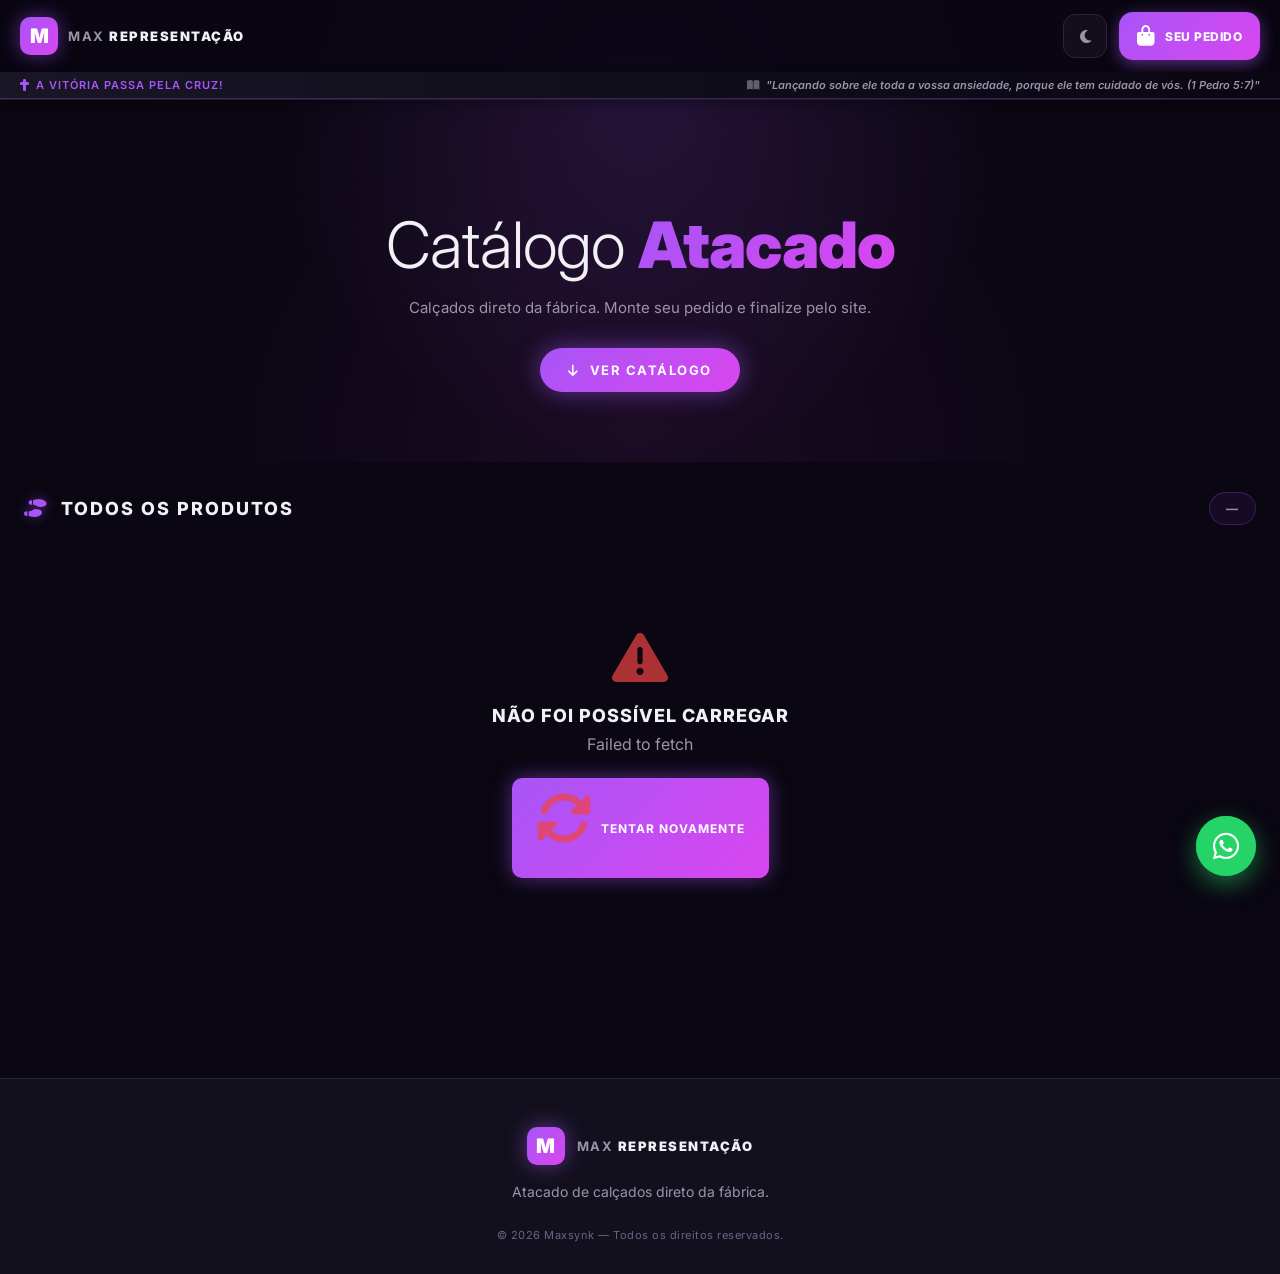
<file: site/index.html>
<!DOCTYPE html>
<html lang="pt-BR">
<head>
<meta charset="UTF-8">
<meta name="viewport" content="width=device-width, initial-scale=1.0">
<title>MAX Representação — Catálogo</title>
<link rel="icon" href="data:image/svg+xml,<svg xmlns='http://www.w3.org/2000/svg' viewBox='0 0 100 100'><rect width='100' height='100' rx='20' fill='%23a855f7'/><text x='50' y='68' font-size='60' font-weight='900' text-anchor='middle' fill='white' font-family='Arial'>M</text></svg>">
<meta name="theme-color" content="#a855f7">
<meta name="description" content="Catálogo de calçados atacado — MAX Representação">
<meta name="apple-mobile-web-app-capable" content="yes">
<meta name="mobile-web-app-capable" content="yes">
<meta name="apple-mobile-web-app-status-bar-style" content="black-translucent">
<meta name="apple-mobile-web-app-title" content="MAX Representação">
<link rel="manifest" href="manifest.json">
<link rel="apple-touch-icon" href="../icon-192.png">

<link rel="preconnect" href="https://fonts.googleapis.com">
<link rel="preconnect" href="https://fonts.gstatic.com" crossorigin>
<link href="https://fonts.googleapis.com/css2?family=Inter:wght@400;500;600;700;800;900&display=swap" rel="stylesheet">
<link rel="stylesheet" href="https://cdnjs.cloudflare.com/ajax/libs/font-awesome/6.4.0/css/all.min.css">
<link rel="stylesheet" href="style.css">
<!-- === INICIO: destaque botao "Adicionar ao pedido existente" (v5.7) === -->
<style>
  #fpEscolha .fp-escolha-acoes { display:flex; flex-direction:column; gap:10px; margin-top:4px; }
  #btnAdicionarExistente.fp-btn-principal {
    position:relative; width:100%; display:flex; flex-direction:column; align-items:center; justify-content:center; gap:4px;
    padding:20px 16px 16px; font-size:16px; font-weight:800; letter-spacing:.3px; text-transform:uppercase;
    color:#fff; background:linear-gradient(135deg,var(--roxo),var(--roxo-alt)); border:2px solid var(--roxo);
    border-radius:12px; cursor:pointer; box-shadow:0 0 0 0 rgba(168,85,247,.7), 0 8px 24px rgba(168,85,247,.35);
    animation:fpPulsoDestaque 1.8s ease-out infinite; transition:transform .15s ease;
  }
  #btnAdicionarExistente.fp-btn-principal:hover { transform:translateY(-2px) scale(1.01); }
  #btnAdicionarExistente.fp-btn-principal:disabled { animation:none; opacity:.8; cursor:wait; }
  #btnAdicionarExistente .fp-btn-sub { font-size:11px; font-weight:500; text-transform:none; letter-spacing:0; opacity:.9; }
  #btnAdicionarExistente .fp-selo-recomendado {
    position:absolute; top:-11px; left:50%; transform:translateX(-50%);
    background:#22c55e; color:#fff; font-size:10px; font-weight:800; letter-spacing:.8px;
    padding:3px 10px; border-radius:999px; white-space:nowrap; box-shadow:0 2px 8px rgba(34,197,94,.5);
  }
  #btnCriarNovoPedido.fp-btn-secundario {
    width:100%; margin-top:6px !important; padding:8px; font-size:11px; opacity:.6;
    background:transparent !important; border:1px dashed currentColor !important; box-shadow:none !important;
  }
  #btnCriarNovoPedido.fp-btn-secundario:hover { opacity:1; }
  @keyframes fpPulsoDestaque {
    0%   { box-shadow:0 0 0 0 rgba(168,85,247,.7), 0 8px 24px rgba(168,85,247,.35); }
    70%  { box-shadow:0 0 0 14px rgba(168,85,247,0), 0 8px 24px rgba(168,85,247,.35); }
    100% { box-shadow:0 0 0 0 rgba(168,85,247,0), 0 8px 24px rgba(168,85,247,.35); }
  }
  @media (prefers-reduced-motion: reduce) { #btnAdicionarExistente.fp-btn-principal { animation:none; } }
</style>
<!-- === FIM: destaque botao "Adicionar ao pedido existente" (v5.7) === -->
</head>
<body>

<!-- HEADER -->
<header class="header">
  <div class="header-inner">
    <a href="#" class="logo">
      <span class="logo-mark">M</span>
      <span class="logo-text">MAX <b>REPRESENTAÇÃO</b></span>
    </a>

    <div class="header-spacer"></div>

    <!-- Botão Instalar App (aparece só se suportar) -->
    <button class="header-btn install-btn" id="btnInstalar" style="display:none" title="Instalar App">
      <i class="fas fa-download"></i>
      <span class="install-label">Instalar</span>
    </button>

    <!-- Botão Tema -->
    <button class="header-btn tema-btn" id="temaToggle" title="Mudar tema" aria-label="Alternar tema">
      <i class="fas fa-moon" id="temaIcone"></i>
    </button>

    <!-- Carrinho no Topo -->
    <button class="header-carrinho" id="headerCarrinho" aria-label="Abrir carrinho">
      <i class="fas fa-shopping-bag"></i>
      <span class="header-carrinho-texto">Seu Pedido</span>
      <span class="header-carrinho-badge" id="headerCarrinhoBadge" style="display:none">0</span>
    </button>
  </div>
  <!-- FAIXA DE FÉ -->
<div class="faixa-fe">
  <div class="faixa-fe-inner">
    <div class="fe-fixa">
      <i class="fas fa-cross"></i> A vitória passa pela Cruz!
    </div>
    <div class="fe-diaria" id="mensagemBiblica">
      <!-- A mensagem do dia vai aparecer aqui via JS -->
      Carregando mensagem do dia...
    </div>
  </div>
</div>
</header>

<!-- BARRA DE CATEGORIAS -->
<nav class="cat-bar" id="catBar">
  <div class="cat-bar-inner" id="catBarInner">
    <button class="cat-chip active" data-cat-slug="">Todos</button>
  </div>
</nav>

<!-- HERO -->
<section class="hero">
  <div class="hero-content">
    <h1 class="hero-titulo">Catálogo <b>Atacado</b></h1>
    <p class="hero-sub">
      Calçados direto da fábrica. Monte seu pedido e finalize pelo site.
    </p>
    <a href="#produtos" class="hero-cta">
      <i class="fas fa-arrow-down"></i> Ver catálogo
    </a>
  </div>
</section>

<!-- CATÁLOGO -->
<main class="catalogo" id="produtos">
  <div class="catalogo-header">
    <h2 class="catalogo-titulo">
      <i class="fas fa-shoe-prints"></i>
      <span id="catalogoTituloFiltro">Todos os Produtos</span>
    </h2>
    <div class="catalogo-contador" id="catalogoContador">Carregando...</div>
  </div>

  <div class="grid-produtos" id="gridProdutos">
    <div class="loader-wrap">
      <div class="loader"></div>
      <p class="loader-txt">Carregando produtos...</p>
    </div>
  </div>

  <div class="vazio" id="vazioWrap" style="display:none">
    <i class="fas fa-box-open"></i>
    <h3>Nenhum produto disponível</h3>
    <p>Volte em breve — estamos repondo o estoque.</p>
  </div>

  <div class="vazio" id="vazioCategoriaWrap" style="display:none">
    <i class="fas fa-tag"></i>
    <h3>Nenhum produto nesta categoria</h3>
    <p>Tente escolher outra categoria ou ver todos os produtos.</p>
  </div>

  <div class="erro-box" id="erroWrap" style="display:none">
    <i class="fas fa-exclamation-triangle"></i>
    <h3>Não foi possível carregar</h3>
    <p id="erroTexto">Verifique sua conexão e tente novamente.</p>
    <button class="btn-rec" id="btnRecarregar">
      <i class="fas fa-sync-alt"></i> Tentar novamente
    </button>
  </div>
</main>

<!-- FOOTER -->
<footer class="footer">
  <div class="footer-inner">
    <div class="footer-logo">
      <span class="logo-mark">M</span>
      <span class="logo-text">MAX <b>REPRESENTAÇÃO</b></span>
    </div>
    <p class="footer-frase">Atacado de calçados direto da fábrica.</p>
    <p class="footer-copy">
      © <span id="anoAtual"></span> Maxsynk — Todos os direitos reservados.
    </p>
  </div>
</footer>

<!-- WHATSAPP FLUTUANTE -->
<button class="whats-float" id="whatsFloat" title="Falar no WhatsApp" aria-label="WhatsApp" onclick="abrirWhatsApp('Olá! Vi o catálogo no site e gostaria de mais informações.')">
  <i class="fab fa-whatsapp"></i>
  <span class="whats-float-pulse"></span>
</button>

<!-- TOAST BOAS-VINDAS -->
<div class="boas-vindas" id="boasVindas">
  <div class="boas-vindas-icon">
    <i class="fas fa-moon"></i>
  </div>
  <div class="boas-vindas-txt">
    <strong>🌙 Modo escuro ativo</strong><br>
    Prefere claro? Clique no sol lá em cima.
  </div>
  <button class="boas-vindas-fechar" id="boasVindasFechar" aria-label="Fechar">
    <i class="fas fa-times"></i>
  </button>
</div>

<!-- MODAL PRODUTO -->
<div class="modal" id="modalProduto">
  <div class="modal-box">
    <button class="modal-fechar" id="modalFechar" aria-label="Fechar">
      <i class="fas fa-times"></i>
    </button>
    <div class="modal-conteudo" id="modalConteudo"></div>
  </div>
</div>

<!-- MODAL CARRINHO -->
<div class="modal" id="modalCarrinho">
  <div class="modal-box modal-carrinho">
    <button class="modal-fechar" id="modalCarrinhoFechar" aria-label="Fechar">
      <i class="fas fa-times"></i>
    </button>
    <div class="carrinho-conteudo">
      <h2 class="carrinho-titulo">
        <i class="fas fa-shopping-bag"></i> Seu Pedido
      </h2>
      <div id="carrinhoLista"></div>
      <div class="carrinho-rodape" id="carrinhoRodape">
        <div class="carrinho-totais">
          <div class="carrinho-linha">
            <span>Total de pares</span>
            <strong id="carrinhoTotalPares">0</strong>
          </div>
          <div class="carrinho-linha">
            <span>Valor estimado</span>
            <strong id="carrinhoTotalValor" class="roxo">R$ 0,00</strong>
          </div>
        </div>
        <div class="carrinho-aviso" id="carrinhoAviso"></div>
        <button class="carrinho-btn-enviar" id="carrinhoEnviar" disabled>
          <i class="fas fa-check-circle"></i> Finalizar Pedido
        </button>
        <button class="carrinho-btn-limpar" id="carrinhoLimpar">
          <i class="fas fa-trash"></i> Limpar
        </button>
      </div>
    </div>
  </div>
</div>

<!-- TOAST DE "ADICIONADO AO CARRINHO" -->
<div class="toast-add" id="toastAdd">
  <i class="fas fa-check-circle"></i>
  <span id="toastAddTexto">Adicionado ao carrinho!</span>
</div>

<!-- MODAL FINALIZAR PEDIDO -->
<div class="modal" id="modalFecharPedido">
  <div class="modal-box" style="max-width:520px">
    <button class="modal-fechar" id="btnFecharModalForm" aria-label="Fechar">
      <i class="fas fa-times"></i>
    </button>
      <div class="form-fechamento" id="formFechamento">
      <div class="form-titulo">
        <i class="fas fa-clipboard-check"></i> Finalizar Pedido
      </div>

      <!-- Etapa 1: identificar cliente -->
      <div id="fpIdentificacao">
        <div class="form-aviso">
          <strong><i class="fas fa-info-circle"></i> Identifique-se</strong><br>
          Digite seu <strong>WhatsApp</strong>. Se já tem cadastro, pedimos sua <strong>senha</strong>. Se é a primeira vez, você cria uma senha e completa seus dados.
        </div>

        <div class="campo">
          <label>WhatsApp *</label>
          <input type="tel" id="fpTelefone" placeholder="(00) 00000-0000" autocomplete="tel">
        </div>

        <div class="campo" id="fpSenhaWrap" style="display:none">
          <label>Senha *</label>
          <input type="password" id="fpSenha" placeholder="Sua senha" autocomplete="current-password">
        </div>

        <div class="busca-erro" id="fpErroIdent" style="display:none"></div>

        <button class="btn-fechar-sucesso" id="btnContinuarIdent" style="background:linear-gradient(135deg,var(--roxo),var(--roxo-alt));color:#fff;border-color:var(--roxo);padding:16px;font-size:13px;">
          <i class="fas fa-arrow-right"></i> Continuar
        </button>
      </div>

<!-- === INICIO: bloco fpEscolha (v5.7 - destaque em "Adicionar ao existente") === -->
<div id="fpEscolha" style="display:none">
  <div class="form-aviso">
    <strong><i class="fas fa-info-circle"></i> Você já tem um pedido em aberto</strong><br>
    Pedido <strong id="fpEscolhaChave"></strong> <span id="fpEscolhaResumo"></span><br><br>
    Recomendamos <strong>adicionar estes itens ao pedido existente</strong> para não gerar um pedido duplicado.
  </div>

  <div class="busca-erro" id="fpErroEscolha" style="display:none"></div>

  <div class="fp-escolha-acoes">
    <button class="btn-fechar-sucesso fp-btn-principal" id="btnAdicionarExistente">
      <span class="fp-selo-recomendado"><i class="fas fa-star"></i> RECOMENDADO</span>
      <span><i class="fas fa-plus-circle"></i> Adicionar ao pedido existente</span>
      <span class="fp-btn-sub">Junta tudo em um só pedido, sem duplicar</span>
    </button>
    <button class="carrinho-btn-limpar fp-btn-secundario" id="btnCriarNovoPedido">
      <i class="fas fa-file-circle-plus"></i> Criar novo pedido
    </button>
    <button class="carrinho-btn-limpar" id="btnVoltarEscolha" style="margin-top:4px">
      <i class="fas fa-arrow-left"></i> Voltar
    </button>
  </div>
</div>
<!-- === FIM: bloco fpEscolha (v5.7) === -->

        
      <div id="fpDados" style="display:none">
        <div class="campo">
          <label>Nome completo *</label>
          <input type="text" id="fpNome" placeholder="Ex: João da Silva" autocomplete="name">
        </div>
        <div class="campo">
          <label>CPF / CNPJ *</label>
          <input type="text" id="fpCpf" placeholder="000.000.000-00">
        </div>
        <div class="campo">
          <label>CEP *</label>
          <input type="text" id="fpCep" placeholder="00000-000">
        </div>
        <div class="campo">
          <label>Endereço *</label>
          <input type="text" id="fpEndereco" placeholder="Rua, Avenida...">
        </div>
        <div style="display: grid; grid-template-columns: 1fr 2fr; gap: 10px;">
          <div class="campo">
            <label>Número *</label>
            <input type="text" id="fpNumero" placeholder="Nº">
          </div>
          <div class="campo">
            <label>Bairro *</label>
            <input type="text" id="fpBairro" placeholder="Bairro">
          </div>
        </div>
        <div style="display: grid; grid-template-columns: 3fr 1fr; gap: 10px;">
          <div class="campo">
            <label>Cidade *</label>
            <input type="text" id="fpCidade" placeholder="Ex: Formiga">
          </div>
          <div class="campo">
            <label>UF *</label>
            <input type="text" id="fpUf" placeholder="MG" maxlength="2" style="text-transform:uppercase">
          </div>
        </div>

        <div class="campo" id="fpSenhaNovaWrap" style="display:none">
          <label>Criar senha *</label>
          <input type="password" id="fpSenhaNova" placeholder="Mínimo 6 caracteres" autocomplete="new-password">
          <small style="font-size:11px;color:var(--text-dim);margin-top:4px;display:block">
            <i class="fas fa-shield-alt"></i> Você vai usar essa senha + WhatsApp pra acessar seus pedidos depois.
          </small>
        </div>
        <div class="campo" id="fpSenhaNova2Wrap" style="display:none">
          <label>Confirmar senha *</label>
          <input type="password" id="fpSenhaNova2" placeholder="Repita a senha" autocomplete="new-password">
        </div>

        <div class="campo">
          <label>Chave de Revendedor (opcional)</label>
          <input type="text" id="fpChaveRevendedor" placeholder="Ex: REV-ABC123" autocomplete="off" style="text-transform:uppercase">
          <small style="font-size:11px;color:var(--text-dim);margin-top:6px;display:block">
            <i class="fas fa-info-circle"></i> Se você é revendedor registrado, digite sua chave pra ganhar desconto.
          </small>
        </div>

        <div class="desconto-aviso" id="descontoAviso" style="display:none"></div>

        <div class="resumo-itens" id="fpResumo"></div>

        <div class="busca-erro" id="fpErroDados" style="display:none"></div>

        <button class="btn-fechar-sucesso" id="btnConfirmarFechamento" style="background:linear-gradient(135deg,var(--roxo),var(--roxo-alt));color:#fff;border-color:var(--roxo);padding:16px;font-size:13px;">
          <i class="fas fa-check"></i> Confirmar Pedido
        </button>
      </div>
    </div>  
    <!-- Tela de sucesso (escondida inicialmente) -->
    <div id="telaSucesso" style="display:none"></div>
  </div>
</div>

    <!-- MODAL ACESSAR (login/cadastro unificado) -->
  <div class="modal" id="modalAcessar">
    <div class="modal-box" style="max-width:480px">
      <button class="modal-fechar" id="modalAcessarFechar" aria-label="Fechar">
        <i class="fas fa-times"></i>
      </button>
      <div class="form-fechamento" id="acessarForm">
        <div class="form-titulo">
          <i class="fas fa-user-circle"></i> Acessar meus pedidos
        </div>
        <div class="form-aviso" id="acessarAviso">
          <strong><i class="fas fa-info-circle"></i> Como funciona?</strong><br>
          Informe seu <strong>WhatsApp</strong> e a <strong>senha</strong> que você criou. Se tiver um pedido em aberto, você pode adicionar mais itens nele.
        </div>

        <div class="campo">
          <label>WhatsApp *</label>
          <input type="tel" id="acessarWhatsapp" placeholder="(00) 00000-0000" autocomplete="tel">
        </div>

        <div class="campo" id="acessarSenhaWrap">
          <label>Senha *</label>
          <input type="password" id="acessarSenha" placeholder="Mínimo 6 caracteres" autocomplete="current-password">
          <small id="acessarSenhaAjuda" style="display:none; color:var(--text-dim); font-size:11px; margin-top:4px;">
            É a primeira vez? <a href="#" id="linkCriarSenha" style="color:var(--roxo); text-decoration:underline;">Criar senha</a>
          </small>
        </div>

        <div class="busca-erro" id="acessarErro" style="display:none"></div>

        <button class="btn-fechar-sucesso" id="btnAcessar" style="background:linear-gradient(135deg,var(--roxo),var(--roxo-alt));color:#fff;border-color:var(--roxo);padding:16px;font-size:13px;">
          <i class="fas fa-sign-in-alt"></i> Entrar
        </button>

        <button class="carrinho-btn-limpar" id="btnAcessarComCodigo" style="margin-top:10px">
          <i class="fas fa-key"></i> Tenho só o código do pedido
        </button>
      </div>

      <!-- Tela de criar senha (escondida) -->
      <div class="form-fechamento" id="criarSenhaForm" style="display:none">
        <div class="form-titulo">
          <i class="fas fa-lock"></i> Criar senha
        </div>
        <div class="form-aviso" id="criarSenhaAviso">
          <strong><i class="fas fa-shield-alt"></i> Crie uma senha pra acessar seus pedidos</strong><br>
          Mínimo de <strong>6 caracteres</strong>. Você vai usar essa senha junto com seu WhatsApp pra acessar seus pedidos depois.
        </div>

        <div class="campo" id="criarSenhaNomeWrap" style="display:none">
          <label>Nome completo *</label>
          <input type="text" id="csNome" placeholder="Ex: João da Silva" autocomplete="name">
        </div>
        <div class="campo" id="criarSenhaCpfWrap" style="display:none">
          <label>CPF / CNPJ *</label>
          <input type="text" id="csCpf" placeholder="000.000.000-00">
        </div>
        <div class="campo" id="criarSenhaCepWrap" style="display:none">
          <label>CEP *</label>
          <input type="text" id="csCep" placeholder="00000-000">
        </div>
        <div class="campo" id="criarSenhaEnderecoWrap" style="display:none">
          <label>Endereço *</label>
          <input type="text" id="csEndereco" placeholder="Rua, Avenida...">
        </div>
        <div style="display: none; grid-template-columns: 1fr 2fr; gap: 10px;" id="criarSenhaNumBairroWrap">
          <div class="campo" id="criarSenhaNumWrap" style="display:none">
            <label>Número *</label>
            <input type="text" id="csNumero" placeholder="Nº">
          </div>
          <div class="campo" id="criarSenhaBairroWrap" style="display:none">
            <label>Bairro *</label>
            <input type="text" id="csBairro" placeholder="Bairro">
          </div>
        </div>
        <div style="display: none; grid-template-columns: 3fr 1fr; gap: 10px;" id="criarSenhaCidadeUfWrap">
          <div class="campo" id="criarSenhaCidadeWrap" style="display:none">
            <label>Cidade *</label>
            <input type="text" id="csCidade" placeholder="Ex: Formiga">
          </div>
          <div class="campo" id="criarSenhaUfWrap" style="display:none">
            <label>UF *</label>
            <input type="text" id="csUf" placeholder="MG" maxlength="2" style="text-transform:uppercase">
          </div>
        </div>

        <div class="campo">
          <label>Senha *</label>
          <input type="password" id="csSenha" placeholder="Mínimo 6 caracteres" autocomplete="new-password">
        </div>
        <div class="campo">
          <label>Confirmar senha *</label>
          <input type="password" id="csSenha2" placeholder="Repita a senha" autocomplete="new-password">
        </div>

        <div class="busca-erro" id="criarSenhaErro" style="display:none"></div>

        <button class="btn-fechar-sucesso" id="btnCriarSenha" style="background:linear-gradient(135deg,var(--roxo),var(--roxo-alt));color:#fff;border-color:var(--roxo);padding:16px;font-size:13px;">
          <i class="fas fa-check"></i> Criar senha e continuar
        </button>
        <button class="carrinho-btn-limpar" id="btnVoltarAcessar" style="margin-top:10px">
          <i class="fas fa-arrow-left"></i> Voltar
        </button>
      </div>
    </div>
  </div>

  <!-- MODAL BUSCAR PEDIDO POR CÓDIGO (fallback) -->
  <div class="modal" id="modalBuscarPedido">
    <div class="modal-box" style="max-width:480px">
      <button class="modal-fechar" id="modalBuscarPedidoFechar" aria-label="Fechar">
        <i class="fas fa-times"></i>
      </button>
      <div class="form-fechamento">
        <div class="form-titulo">
          <i class="fas fa-key"></i> Buscar por código
        </div>
        <div class="form-aviso">
          <strong><i class="fas fa-info-circle"></i> Modo antigo</strong><br>
          Digite a <strong>chave de 6 caracteres</strong> que você recebeu quando fez o pedido + o <strong>WhatsApp</strong> usado. Esse modo não permite adicionar itens novos — só visualizar e remover.
        </div>

        <div class="campo">
          <label>Chave do Pedido *</label>
          <input type="text" id="buscaChave" placeholder="Ex: S6QEZ9" maxlength="6" autocomplete="off" style="text-transform:uppercase;font-family:'Consolas',monospace;font-size:18px;font-weight:800;letter-spacing:3px;text-align:center">
        </div>

        <div class="campo">
          <label>WhatsApp (usado no pedido) *</label>
          <input type="tel" id="buscaWhatsapp" placeholder="(00) 00000-0000" autocomplete="tel">
        </div>

        <div class="busca-erro" id="buscaErro" style="display:none"></div>

        <button class="btn-fechar-sucesso" id="btnBuscarPedido" style="background:linear-gradient(135deg,var(--roxo),var(--roxo-alt));color:#fff;border-color:var(--roxo);padding:16px;font-size:13px;">
          <i class="fas fa-search"></i> Buscar Pedido
        </button>
      </div>
    </div>
  </div>

<!-- MODAL MEU PEDIDO (visualização + edição) -->
<div class="modal" id="modalMeuPedido">
  <div class="modal-box modal-carrinho">
    <button class="modal-fechar" id="modalMeuPedidoFechar" aria-label="Fechar">
      <i class="fas fa-times"></i>
    </button>
    <div class="carrinho-conteudo">
           <h2 class="carrinho-titulo">
        <i class="fas fa-clipboard-list"></i> Alterar Pedido
        <span id="meuPedidoChave" style="font-family:'Consolas',monospace;font-size:16px;color:var(--roxo);margin-left:auto;letter-spacing:2px"></span>
      </h2> 

      <div id="meuPedidoStatus" class="meu-pedido-status"></div>

      <div id="meuPedidoItens"></div>

      <div class="carrinho-rodape" id="meuPedidoRodape">
        <div class="carrinho-totais">
          <div class="carrinho-linha">
            <span>Total de pares</span>
            <strong id="meuPedidoTotalPares">0</strong>
          </div>
          <div class="carrinho-linha" id="meuPedidoLinhaOriginal" style="display:none">
            <span>Valor original</span>
            <strong id="meuPedidoValorOriginal" style="color:var(--text-dim);text-decoration:line-through;font-size:14px">R$ 0,00</strong>
          </div>
          <div class="carrinho-linha" id="meuPedidoLinhaDesconto" style="display:none">
            <span style="color:var(--verde)">💼 Desconto</span>
            <strong id="meuPedidoDesconto" style="color:var(--verde);font-size:16px">- R$ 0,00</strong>
          </div>
          <div class="carrinho-linha">
            <span>Valor total</span>
            <strong id="meuPedidoValorTotal" class="roxo">R$ 0,00</strong>
          </div>
        </div>

               <button class="carrinho-btn-enviar" id="btnAdicionarAoPedido">
          <i class="fas fa-plus-circle"></i> Adicionar mais itens
        </button>
        <button class="carrinho-btn-enviar" id="btnConfirmarMeuPedido" style="background:linear-gradient(135deg,#25D366,#128C7E);margin-top:10px">
          <i class="fab fa-whatsapp"></i> Enviar aviso pro vendedor
        </button>
        <button class="carrinho-btn-limpar" id="btnFecharMeuPedido">
          <i class="fas fa-times"></i> Fechar
        </button> 
      </div>

      <div id="meuPedidoVazio" style="display:none;text-align:center;padding:30px;color:var(--text-dim)">
        <i class="fas fa-box-open" style="font-size:48px;opacity:0.4;margin-bottom:12px;display:block"></i>
        <p>Seu pedido está vazio.</p>
      </div>
    </div>
  </div>
</div>

<!-- BANNER "VOLTANDO PRO PEDIDO" (aparece quando cliente tá em modo adição) -->
<div class="banner-voltando-pedido" id="bannerVoltandoPedido" style="display:none">
  <div class="banner-voltando-pedido-inner">
    <div class="banner-info">
      <i class="fas fa-info-circle"></i>
      <div>
        <strong>Modo adição ativa no pedido <span id="bannerPedidoChave"></span></strong>
        <span>Adicione produtos ao carrinho e clique em "Adicionar ao pedido" no final</span>
      </div>
    </div>
    <button class="btn-cancelar-modo" id="btnCancelarModoAdicao">
      <i class="fas fa-times"></i> Cancelar
    </button>
  </div>
</div>
  
<!-- MODAL ESCOLHER ATENDENTE (fora do modalFecharPedido pra funcionar na tela de sucesso) -->
<div class="modal" id="modalEscolherAtendente">
  <div class="modal-box" style="max-width: 420px; padding: 24px;">
    <h3 style="text-align: center; margin-bottom: 8px; font-size: 20px; color: var(--text);">Escolha um atendente</h3>
    <p style="text-align: center; color: var(--text-2); font-size: 13px; margin-bottom: 22px; line-height: 1.5;">
      Selecione para quem deseja enviar o pedido no WhatsApp.
    </p>

    <div id="listaAtendentes" style="display: flex; flex-direction: column; gap: 12px;">
      <!-- Os botões serão inseridos aqui via JavaScript -->
    </div>

    <button class="btn-cancelar-atendente" onclick="fecharModalAtendente()" type="button">
      Cancelar
    </button>
  </div>
</div>
  
<script src="script.js"></script>
</body>
</html>
</file>
<file: site/style.css>
/* ============================================ */
/* MAX REPRESENTAÇÃO — MINI SITE v3.6           */
/* Adicionado menu de categorias dinâmicas      */
/* ============================================ */

:root {
  --bg: #0a0612;
  --bg-2: #13101e;
  --bg-card: #1a1726;
  --border: #2a2438;
  --text: #f0f0f5;
  --text-2: #9a94a8;
  --text-dim: #6a6480;
  --roxo: #a855f7;
  --roxo-alt: #d946ef;
  --roxo-glow: rgba(168, 85, 247, 0.5);
  --roxo-glow-forte: rgba(168, 85, 247, 0.85);
  --verde: #22c55e;
  --verde-whats: #25D366;
  --amarelo: #f59e0b;
  --info: #38bdf8;
  --cinza-grade: #4a4a5a;
  --radius: 16px;
  --font: 'Inter', -apple-system, BlinkMacSystemFont, sans-serif;
}

body.tema-claro {
  --bg: #f5f5f7;
  --bg-2: #ffffff;
  --bg-card: #ffffff;
  --border: #e2e2e8;
  --text: #1a1726;
  --text-2: #5a5568;
  --text-dim: #8a8598;
  --roxo: #7c3aed;
  --roxo-alt: #c026d3;
  --roxo-glow: rgba(124, 58, 237, 0.25);
  --roxo-glow-forte: rgba(124, 58, 237, 0.5);
  --cinza-grade: #d0d0d8;
}

* { margin: 0; padding: 0; box-sizing: border-box; }
html { scroll-behavior: smooth; }
body {
  font-family: var(--font);
  background: var(--bg);
  color: var(--text);
  min-height: 100vh;
  overflow-x: hidden;
  -webkit-font-smoothing: antialiased;
  transition: background 0.3s, color 0.3s;
}
a { color: inherit; text-decoration: none; }
button { font-family: inherit; cursor: pointer; border: none; background: none; }
img { display: block; max-width: 100%; }

/* ============================================ */
/* HEADER                                        */
/* ============================================ */
.header {
  position: fixed; top: 0; left: 0; right: 0; z-index: 100;
  background: rgba(10, 6, 18, 0.85);
  backdrop-filter: blur(20px);
  border-bottom: 1px solid var(--border);
  transition: all 0.3s;
}
body.tema-claro .header { background: rgba(255, 255, 255, 0.9); }

.header-inner {
  max-width: 1400px; margin: 0 auto;
  padding: 12px 20px;
  display: flex; align-items: center; gap: 12px;
}

.logo { display: flex; align-items: center; gap: 10px; flex-shrink: 0; }
.logo-mark {
  width: 38px; height: 38px; border-radius: 10px;
  background: linear-gradient(135deg, var(--roxo), var(--roxo-alt));
  display: flex; align-items: center; justify-content: center;
  color: #fff; font-weight: 900; font-size: 20px;
  box-shadow: 0 0 20px var(--roxo-glow); flex-shrink: 0;
}
.logo-text {
  font-size: 13px; font-weight: 700; letter-spacing: 1.5px;
  text-transform: uppercase; color: var(--text-2); white-space: nowrap;
}
.logo-text b { color: var(--text); font-weight: 900; }

.header-spacer { flex: 1; min-width: 0; }

/* Botões genéricos do header */
.header-btn {
  height: 44px;
  min-width: 44px;
  padding: 0 14px;
  border-radius: 12px;
  background: rgba(255, 255, 255, 0.04);
  border: 1px solid var(--border);
  color: var(--text-2);
  font-size: 15px;
  display: inline-flex; align-items: center; justify-content: center;
  gap: 8px;
  transition: all 0.2s;
  white-space: nowrap;
}
.header-btn:hover {
  border-color: var(--roxo);
  color: var(--roxo);
  background: rgba(168, 85, 247, 0.08);
}

/* Botão instalar (destaque) */
.header-btn.install-btn {
  background: linear-gradient(135deg, var(--roxo), var(--roxo-alt));
  color: #fff;
  border-color: var(--roxo);
  box-shadow: 0 0 16px var(--roxo-glow);
  font-weight: 700;
  font-size: 13px;
}
.header-btn.install-btn:hover {
  transform: translateY(-1px);
  box-shadow: 0 0 24px var(--roxo-glow-forte);
  color: #fff;
}

/* Botão carrinho no topo */
.header-carrinho {
  height: 48px;
  padding: 0 18px;
  border-radius: 14px;
  background: linear-gradient(135deg, var(--roxo), var(--roxo-alt));
  color: #fff;
  font-weight: 800;
  font-size: 14px;
  display: inline-flex; align-items: center; justify-content: center;
  gap: 10px;
  box-shadow: 0 4px 16px var(--roxo-glow);
  position: relative;
  transition: all 0.2s;
  white-space: nowrap;
}
.header-carrinho:hover {
  transform: translateY(-2px);
  box-shadow: 0 8px 24px var(--roxo-glow-forte);
}
.header-carrinho i { font-size: 20px; }
.header-carrinho-texto {
  letter-spacing: 0.5px;
  font-weight: 800;
  text-transform: uppercase;
  font-size: 12px;
}
.header-carrinho-badge {
  position: absolute;
  top: -6px;
  right: -6px;
  min-width: 26px;
  height: 26px;
  padding: 0 7px;
  background: #ef4444;
  color: #fff;
  border-radius: 13px;
  font-size: 13px;
  font-weight: 900;
  display: flex; align-items: center; justify-content: center;
  border: 3px solid var(--bg);
  box-shadow: 0 0 12px rgba(239, 68, 68, 0.7);
  animation: pulseBadge 2s infinite;
}
@keyframes pulseBadge {
  0%, 100% { transform: scale(1); }
  50% { transform: scale(1.1); }
}

/* ============================================ */
/* BARRA DE CATEGORIAS                           */
/* ============================================ */
.cat-bar {
  position: fixed;
  top: 70px; /* altura do header */
  left: 0; right: 0;
  z-index: 90;
  background: rgba(10, 6, 18, 0.85);
  backdrop-filter: blur(20px);
  border-bottom: 1px solid var(--border);
  transition: background 0.3s;
}
body.tema-claro .cat-bar { background: rgba(255, 255, 255, 0.9); }

.cat-bar-inner {
  max-width: 1400px;
  margin: 0 auto;
  padding: 10px 20px;
  display: flex;
  gap: 8px;
  overflow-x: auto;
  scrollbar-width: none;
  -ms-overflow-style: none;
}
.cat-bar-inner::-webkit-scrollbar { display: none; }

.cat-chip {
  padding: 8px 18px;
  border-radius: 22px;
  background: rgba(255, 255, 255, 0.04);
  border: 1px solid var(--border);
  color: var(--text-2);
  font-size: 13px;
  font-weight: 600;
  white-space: nowrap;
  transition: all 0.2s;
  display: inline-flex;
  align-items: center;
  gap: 6px;
}
.cat-chip:hover {
  border-color: var(--roxo);
  color: var(--roxo);
  background: rgba(168, 85, 247, 0.08);
}
.cat-chip.active {
  background: linear-gradient(135deg, var(--roxo), var(--roxo-alt));
  border-color: var(--roxo);
  color: #fff;
  box-shadow: 0 0 16px var(--roxo-glow);
}
.cat-chip i { font-size: 12px; }

/* Quando não há categorias, esconde a barra */
.cat-bar.vazia {
  display: none;
}

/* ============================================ */
/* HERO                                          */
/* ============================================ */
.hero {
  padding: 190px 24px 70px; /* aumentado por causa da cat-bar */
  text-align: center;
  background:
    radial-gradient(circle at 50% 20%, rgba(168, 85, 247, 0.15) 0%, transparent 50%),
    radial-gradient(circle at 50% 100%, rgba(217, 70, 239, 0.08) 0%, transparent 60%);
}
body.tema-claro .hero {
  background:
    radial-gradient(circle at 50% 20%, rgba(124, 58, 237, 0.08) 0%, transparent 50%),
    radial-gradient(circle at 50% 100%, rgba(192, 38, 211, 0.05) 0%, transparent 60%);
}
.hero-content { max-width: 700px; margin: 0 auto; }
.hero-titulo {
  font-size: clamp(32px, 6vw, 64px);
  font-weight: 300; letter-spacing: -1px; line-height: 1.1;
  margin-bottom: 16px; color: var(--text);
}
.hero-titulo b {
  font-weight: 900;
  background: linear-gradient(135deg, var(--roxo), var(--roxo-alt));
  -webkit-background-clip: text; background-clip: text;
  -webkit-text-fill-color: transparent;
}
.hero-sub {
  font-size: 15px; color: var(--text-2); line-height: 1.6;
  margin-bottom: 28px; max-width: 500px; margin-left: auto; margin-right: auto;
}
.hero-cta {
  display: inline-flex; align-items: center; gap: 10px;
  padding: 14px 28px;
  background: linear-gradient(135deg, var(--roxo), var(--roxo-alt));
  color: #fff; font-weight: 700; font-size: 13px;
  letter-spacing: 1.5px; text-transform: uppercase;
  border-radius: 32px; box-shadow: 0 0 24px var(--roxo-glow);
  transition: all 0.2s;
}
.hero-cta:hover { transform: translateY(-2px); box-shadow: 0 0 40px var(--roxo-glow-forte); }

/* ============================================ */
/* CATÁLOGO                                      */
/* ============================================ */
.catalogo { max-width: 1400px; margin: 0 auto; padding: 30px 24px 80px; }
.catalogo-header {
  display: flex; align-items: center; justify-content: space-between;
  gap: 16px; margin-bottom: 24px; flex-wrap: wrap;
}
.catalogo-titulo {
  font-size: 18px; font-weight: 800; letter-spacing: 2px;
  text-transform: uppercase; color: var(--text);
  display: flex; align-items: center; gap: 12px;
}
.catalogo-titulo i { color: var(--roxo); text-shadow: 0 0 12px var(--roxo-glow); }
.catalogo-contador {
  font-size: 12px; font-weight: 700; letter-spacing: 1.5px;
  text-transform: uppercase; color: var(--text-2);
  background: rgba(168, 85, 247, 0.08);
  border: 1px solid rgba(168, 85, 247, 0.25);
  padding: 8px 16px; border-radius: 20px;
}

/* GRID — 4-6 por linha em desktop */
.grid-produtos {
  display: grid;
  grid-template-columns: repeat(auto-fill, minmax(200px, 1fr));
  gap: 16px;
}

/* ============================================ */
/* CARD DE PRODUTO — compacto                    */
/* ============================================ */
.card-produto {
  background: var(--bg-card);
  border: 1px solid var(--border);
  border-radius: 14px;
  overflow: hidden;
  transition: all 0.25s;
  cursor: pointer;
  display: flex; flex-direction: column;
}
.card-produto:hover {
  transform: translateY(-4px);
  border-color: var(--roxo);
  box-shadow: 0 16px 32px rgba(0, 0, 0, 0.25), 0 0 24px var(--roxo-glow);
}
.card-foto {
  width: 100%; aspect-ratio: 1 / 1;
  background: linear-gradient(135deg, rgba(168, 85, 247, 0.05), rgba(217, 70, 239, 0.03));
  display: flex; align-items: center; justify-content: center;
  overflow: hidden; position: relative;
}
.card-foto img {
  width: 100%; height: 100%; object-fit: cover;
  transition: transform 0.4s;
}
.card-produto:hover .card-foto img { transform: scale(1.06); }
.card-foto-vazio { color: var(--text-dim); font-size: 40px; opacity: 0.4; }
.card-info {
  padding: 12px 14px 14px;
  display: flex; flex-direction: column; gap: 6px; flex: 1;
}
.card-modelo {
  font-size: 14px; font-weight: 800; color: var(--text); line-height: 1.25;
}
.card-grade-label {
  font-size: 9px; font-weight: 700; letter-spacing: 1.2px;
  text-transform: uppercase; color: var(--text-dim);
  margin-top: 4px;
}
.card-grade {
  display: flex; flex-wrap: wrap; gap: 4px; margin-top: 2px;
}
.grade-num {
  display: inline-flex; align-items: center; justify-content: center;
  min-width: 32px; height: 22px; padding: 0 6px;
  background: rgba(34, 197, 94, 0.12);
  border: 1px solid rgba(34, 197, 94, 0.4);
  border-radius: 5px;
  font-size: 10px; font-weight: 800; color: var(--verde);
  letter-spacing: 0.3px;
}
.grade-num.zero {
  background: rgba(154, 148, 168, 0.08);
  border-color: var(--cinza-grade);
  color: var(--text-dim);
}
.card-rodape {
  margin-top: auto; padding-top: 10px;
  border-top: 1px solid var(--border);
  display: flex; flex-direction: column; gap: 8px;
}
.card-preco { display: flex; flex-direction: column; gap: 2px; }
.card-preco .lbl {
  font-size: 9px; font-weight: 700; letter-spacing: 1.2px;
  text-transform: uppercase; color: var(--text-dim);
}
.card-preco .val {
  font-size: 20px; font-weight: 900;
  color: var(--roxo); text-shadow: 0 0 10px var(--roxo-glow);
}
.card-btn {
  padding: 10px 12px;
  background: linear-gradient(135deg, var(--roxo), var(--roxo-alt));
  color: #fff; border-radius: 8px;
  font-size: 10px; font-weight: 800;
  letter-spacing: 0.8px; text-transform: uppercase;
  display: inline-flex; align-items: center; justify-content: center;
  gap: 5px; transition: all 0.2s;
  box-shadow: 0 4px 12px var(--roxo-glow);
  width: 100%;
}
.card-btn:hover {
  transform: translateY(-1px);
  box-shadow: 0 6px 20px var(--roxo-glow-forte);
}

/* ============================================ */
/* LOADER / VAZIO / ERRO                         */
/* ============================================ */
.loader-wrap { grid-column: 1 / -1; text-align: center; padding: 80px 20px; }
.loader {
  width: 48px; height: 48px;
  border: 3px solid var(--border);
  border-top-color: var(--roxo);
  border-radius: 50%;
  animation: spin 0.8s linear infinite;
  margin: 0 auto 16px;
}
@keyframes spin { to { transform: rotate(360deg); } }
.loader-txt { font-size: 13px; color: var(--text-2); letter-spacing: 1px; }
.vazio, .erro-box {
  grid-column: 1 / -1; text-align: center; padding: 80px 20px;
  color: var(--text-2);
}
.vazio i, .erro-box i {
  font-size: 56px; color: var(--text-dim);
  margin-bottom: 20px; opacity: 0.5;
}
.erro-box i { color: #ef4444; opacity: 0.7; }
.vazio h3, .erro-box h3 {
  font-size: 18px; font-weight: 800; letter-spacing: 1px;
  text-transform: uppercase; color: var(--text); margin-bottom: 8px;
}
.btn-rec {
  margin-top: 24px; padding: 12px 24px;
  background: linear-gradient(135deg, var(--roxo), var(--roxo-alt));
  color: #fff; border-radius: 10px;
  font-weight: 700; font-size: 12px;
  letter-spacing: 1px; text-transform: uppercase;
  display: inline-flex; align-items: center; gap: 8px;
  box-shadow: 0 0 20px var(--roxo-glow);
}

/* ============================================ */
/* FOOTER                                        */
/* ============================================ */
.footer {
  background: var(--bg-2);
  border-top: 1px solid var(--border);
  padding: 48px 24px 32px;
  text-align: center;
  margin-top: 40px;
}
.footer-inner { max-width: 600px; margin: 0 auto; }
.footer-logo { display: inline-flex; align-items: center; gap: 12px; margin-bottom: 16px; }
.footer-frase { font-size: 14px; color: var(--text-2); margin-bottom: 24px; line-height: 1.6; }
.footer-whats {
  display: inline-flex; align-items: center; gap: 10px;
  padding: 14px 28px;
  background: linear-gradient(135deg, var(--verde-whats), #128C7E);
  color: #fff; border-radius: 32px;
  font-weight: 800; font-size: 13px;
  letter-spacing: 1px; text-transform: uppercase;
  box-shadow: 0 0 24px rgba(37, 211, 102, 0.4);
  transition: all 0.2s; margin-bottom: 32px;
}
.footer-whats:hover { transform: translateY(-2px); box-shadow: 0 0 40px rgba(37, 211, 102, 0.6); }
.footer-whats i { font-size: 18px; }
.footer-copy { font-size: 11px; color: var(--text-dim); letter-spacing: 0.5px; }

/* ============================================ */
/* WHATSAPP FLUTUANTE                            */
/* ============================================ */
.whats-float {
  position: fixed; bottom: 24px; right: 24px;
  width: 60px; height: 60px; border-radius: 50%;
  background: linear-gradient(135deg, var(--verde-whats), #128C7E);
  color: #fff; font-size: 30px;
  display: flex; align-items: center; justify-content: center;
  box-shadow: 0 8px 24px rgba(37, 211, 102, 0.5);
  z-index: 200; transition: all 0.2s;
}
.whats-float:hover { transform: scale(1.1); }
.whats-float-pulse {
  position: absolute; inset: 0; border-radius: 50%;
  background: var(--verde-whats);
  animation: pulse-whats 2s infinite;
  z-index: -1;
}
@keyframes pulse-whats {
  0% { transform: scale(1); opacity: 0.7; }
  100% { transform: scale(1.6); opacity: 0; }
}

/* ============================================ */
/* TOAST BOAS-VINDAS                             */
/* ============================================ */
.boas-vindas {
  position: fixed; bottom: 100px; right: 24px;
  max-width: 320px;
  background: var(--bg-card);
  border: 1px solid var(--border);
  border-left: 4px solid var(--roxo);
  border-radius: 14px;
  padding: 14px 16px;
  display: flex; align-items: center; gap: 12px;
  box-shadow: 0 12px 40px rgba(0, 0, 0, 0.4);
  z-index: 250;
  opacity: 0; transform: translateY(20px) scale(0.95);
  pointer-events: none;
  transition: all 0.4s cubic-bezier(0.34, 1.56, 0.64, 1);
}
.boas-vindas.show {
  opacity: 1; transform: translateY(0) scale(1); pointer-events: auto;
}
.boas-vindas-icon {
  width: 38px; height: 38px; border-radius: 10px;
  background: rgba(168, 85, 247, 0.15);
  color: var(--roxo);
  display: flex; align-items: center; justify-content: center;
  font-size: 18px; flex-shrink: 0;
}
.boas-vindas-txt {
  flex: 1; font-size: 12px; color: var(--text-2); line-height: 1.5;
}
.boas-vindas-txt strong { color: var(--text); font-weight: 700; }
.boas-vindas-fechar {
  width: 26px; height: 26px; border-radius: 6px;
  background: rgba(255, 255, 255, 0.05);
  color: var(--text-2); font-size: 11px;
  display: flex; align-items: center; justify-content: center;
  flex-shrink: 0;
}
.boas-vindas-fechar:hover { background: rgba(239, 68, 68, 0.15); color: #ef4444; }

/* ============================================ */
/* MODAL                                         */
/* ============================================ */
.modal {
  position: fixed; inset: 0;
  background: rgba(0, 0, 0, 0.85);
  backdrop-filter: blur(12px);
  display: none; align-items: center; justify-content: center;
  z-index: 300; padding: 20px; overflow-y: auto;
}
.modal.active { display: flex; animation: fadeIn 0.25s ease-out; }
@keyframes fadeIn { from { opacity: 0; } to { opacity: 1; } }
.modal-box {
  background: var(--bg-card);
  border: 1px solid var(--border);
  border-radius: 20px;
  max-width: 900px; width: 100%; max-height: 90vh;
  overflow-y: auto; position: relative;
  box-shadow: 0 20px 60px rgba(0, 0, 0, 0.5);
  animation: modalIn 0.3s cubic-bezier(0.34, 1.56, 0.64, 1);
}
@keyframes modalIn {
  from { opacity: 0; transform: scale(0.95) translateY(20px); }
  to { opacity: 1; transform: scale(1) translateY(0); }
}
.modal-fechar {
  position: absolute; top: 16px; right: 16px;
  width: 40px; height: 40px; border-radius: 50%;
  background: rgba(0, 0, 0, 0.5); color: #fff;
  font-size: 16px;
  display: flex; align-items: center; justify-content: center;
  z-index: 10; transition: all 0.2s;
}
.modal-fechar:hover { background: rgba(239, 68, 68, 0.9); transform: scale(1.1); }
.modal-conteudo {
  display: grid; grid-template-columns: 1fr 1.2fr;
}
.modal-foto {
  aspect-ratio: 1 / 1;
  background: linear-gradient(135deg, rgba(168, 85, 247, 0.05), rgba(217, 70, 239, 0.03));
  display: flex; align-items: center; justify-content: center;
  overflow: hidden;
}
.modal-foto img { width: 100%; height: 100%; object-fit: cover; }
.modal-foto-vazio { color: var(--text-dim); font-size: 80px; opacity: 0.3; }
.modal-info { padding: 36px 32px; display: flex; flex-direction: column; gap: 6px; }
.modal-tag {
  display: inline-flex; align-items: center; gap: 6px;
  padding: 6px 12px;
  background: rgba(34, 197, 94, 0.12);
  color: var(--verde);
  border: 1px solid rgba(34, 197, 94, 0.3);
  border-radius: 20px;
  font-size: 10px; font-weight: 800;
  letter-spacing: 1px; text-transform: uppercase;
  align-self: flex-start; margin-bottom: 8px;
}
.modal-modelo {
  font-size: 28px; font-weight: 900; color: var(--text);
  line-height: 1.2; letter-spacing: -0.5px;
}
.modal-cor {
  font-size: 14px; color: var(--text-2);
  font-weight: 600; letter-spacing: 1.5px; text-transform: uppercase;
}
.modal-codigo {
  font-size: 12px; color: var(--text-dim);
  font-family: 'Consolas', monospace;
  margin-top: 6px;
}
.modal-preco {
  display: flex; align-items: baseline; gap: 8px;
  margin: 20px 0 6px;
}
.modal-preco .val {
  font-size: 32px; font-weight: 900; color: var(--roxo);
  text-shadow: 0 0 16px var(--roxo-glow);
}
.modal-preco .un {
  font-size: 14px; font-weight: 700; color: var(--text-2);
}
.modal-preco .lbl {
  font-size: 11px; font-weight: 700; letter-spacing: 1.5px;
  text-transform: uppercase; color: var(--text-dim);
  display: block; margin-bottom: 2px;
}
.modal-divisor { height: 1px; background: var(--border); margin: 18px 0; }
.modal-secao-titulo {
  font-size: 11px; font-weight: 800; letter-spacing: 1.5px;
  text-transform: uppercase; color: var(--text-dim);
  margin-bottom: 12px;
  display: flex; align-items: center; gap: 8px;
}
.modal-grade {
  display: grid;
  grid-template-columns: repeat(auto-fill, minmax(70px, 1fr));
  gap: 8px;
  margin-bottom: 14px;
}
.grade-item {
  display: flex; flex-direction: column; align-items: center;
  gap: 6px; padding: 10px 6px;
  background: rgba(34, 197, 94, 0.08);
  border: 1px solid rgba(34, 197, 94, 0.35);
  border-radius: 10px;
}
.grade-item .num {
  font-size: 14px; font-weight: 900; color: var(--verde);
}
.grade-item .qtd-input {
  width: 100%; padding: 6px;
  background: rgba(0, 0, 0, 0.4);
  border: 1px solid var(--border);
  border-radius: 6px;
  color: var(--text);
  font-family: inherit;
  font-size: 14px; font-weight: 800;
  text-align: center; outline: none;
}
.grade-item .qtd-input:focus {
  border-color: var(--roxo);
  box-shadow: 0 0 10px var(--roxo-glow);
}
.grade-item .disp {
  font-size: 9px; color: var(--text-dim);
  font-weight: 700; letter-spacing: 0.5px;
}
.modal-add-btn {
  padding: 16px 24px;
  background: linear-gradient(135deg, var(--roxo), var(--roxo-alt));
  color: #fff; border-radius: 12px;
  font-weight: 900; font-size: 13px;
  letter-spacing: 1.5px; text-transform: uppercase;
  display: flex; align-items: center; justify-content: center;
  gap: 10px;
  box-shadow: 0 8px 24px var(--roxo-glow-forte);
  transition: all 0.2s;
  width: 100%; margin-top: 8px;
}
.modal-add-btn:hover:not(:disabled) {
  transform: translateY(-2px);
  box-shadow: 0 12px 32px var(--roxo-glow-forte);
}
.modal-add-btn:disabled {
  opacity: 0.5; cursor: not-allowed;
  box-shadow: none;
}

/* ============================================ */
/* CARRINHO MODAL                                */
/* ============================================ */
.modal-carrinho { max-width: 600px; }
.carrinho-conteudo { padding: 32px 28px 28px; }
.carrinho-titulo {
  font-size: 20px; font-weight: 900;
  letter-spacing: 1px; text-transform: uppercase;
  color: var(--text);
  display: flex; align-items: center; gap: 10px;
  margin-bottom: 24px;
}
.carrinho-titulo i { color: var(--roxo); }
.carrinho-item {
  display: grid; grid-template-columns: 60px 1fr auto;
  gap: 14px; align-items: center;
  padding: 12px;
  background: rgba(0, 0, 0, 0.2);
  border: 1px solid var(--border);
  border-radius: 12px;
  margin-bottom: 10px;
}
.carrinho-foto {
  width: 60px; height: 60px;
  border-radius: 8px;
  background: rgba(0, 0, 0, 0.3);
  display: flex; align-items: center; justify-content: center;
  overflow: hidden; color: var(--text-dim);
}
.carrinho-foto img { width: 100%; height: 100%; object-fit: cover; }
.carrinho-info .nome {
  font-size: 14px; font-weight: 800;
  color: var(--text); margin-bottom: 3px;
}
.carrinho-info .det {
  font-size: 11px; color: var(--text-2);
  margin-bottom: 2px;
}
.carrinho-info .det b { color: var(--roxo); }
.carrinho-remover {
  width: 32px; height: 32px; border-radius: 8px;
  background: rgba(239, 68, 68, 0.1);
  color: #ef4444;
  display: flex; align-items: center; justify-content: center;
  font-size: 12px;
  transition: all 0.2s;
}
.carrinho-remover:hover { background: #ef4444; color: #fff; }
.carrinho-vazio {
  text-align: center; padding: 40px 20px;
  color: var(--text-dim);
}
.carrinho-vazio i { font-size: 48px; margin-bottom: 16px; opacity: 0.4; }
.carrinho-rodape {
  margin-top: 20px; padding-top: 20px;
  border-top: 1px solid var(--border);
}
.carrinho-totais {
  display: flex; flex-direction: column; gap: 8px;
  margin-bottom: 16px;
}
.carrinho-linha {
  display: flex; justify-content: space-between; align-items: center;
  font-size: 13px; color: var(--text-2);
}
.carrinho-linha strong {
  font-size: 18px; font-weight: 900; color: var(--text);
}
.carrinho-linha strong.roxo {
  color: var(--roxo); text-shadow: 0 0 12px var(--roxo-glow);
}
.carrinho-aviso {
  padding: 10px 14px;
  background: rgba(245, 158, 11, 0.1);
  border: 1px solid rgba(245, 158, 11, 0.4);
  border-radius: 10px;
  color: var(--amarelo);
  font-size: 11px; font-weight: 700;
  text-align: center;
  margin-bottom: 12px;
  display: none;
}
.carrinho-aviso.show { display: block; }
.carrinho-btn-enviar {
  width: 100%; padding: 16px;
  background: linear-gradient(135deg, var(--verde-whats), #128C7E);
  color: #fff; border-radius: 12px;
  font-weight: 900; font-size: 13px;
  letter-spacing: 1.5px; text-transform: uppercase;
  display: flex; align-items: center; justify-content: center;
  gap: 10px;
  box-shadow: 0 8px 24px rgba(37, 211, 102, 0.4);
  transition: all 0.2s;
}
.carrinho-btn-enviar:hover:not(:disabled) {
  transform: translateY(-2px);
  box-shadow: 0 12px 32px rgba(37, 211, 102, 0.6);
}
.carrinho-btn-enviar:disabled {
  opacity: 0.4; cursor: not-allowed; box-shadow: none;
}
.carrinho-btn-enviar i { font-size: 20px; }
.carrinho-btn-limpar {
  width: 100%; padding: 12px;
  background: rgba(239, 68, 68, 0.08);
  color: #ef4444;
  border: 1px solid rgba(239, 68, 68, 0.3);
  border-radius: 10px;
  font-weight: 700; font-size: 11px;
  letter-spacing: 1px; text-transform: uppercase;
  display: flex; align-items: center; justify-content: center;
  gap: 6px; margin-top: 10px;
  transition: all 0.2s;
}
.carrinho-btn-limpar:hover { background: rgba(239, 68, 68, 0.15); }

/* ============================================ */
/* TOAST DE "ADICIONADO"                         */
/* ============================================ */
.toast-add {
  position: fixed;
  bottom: 100px;
  left: 50%;
  transform: translateX(-50%) translateY(20px);
  background: linear-gradient(135deg, var(--verde-whats), #128C7E);
  color: #fff;
  padding: 14px 22px;
  border-radius: 12px;
  font-weight: 700;
  font-size: 14px;
  box-shadow: 0 8px 24px rgba(37, 211, 102, 0.5);
  z-index: 500;
  opacity: 0;
  pointer-events: none;
  transition: all 0.3s cubic-bezier(0.34, 1.56, 0.64, 1);
  display: flex;
  align-items: center;
  gap: 10px;
  white-space: nowrap;
}
.toast-add.show {
  opacity: 1;
  transform: translateX(-50%) translateY(0);
}
.toast-add i { font-size: 18px; }
/* ============================================ */
/* MEU PEDIDO — botão header + modais + banner   */
/* ============================================ */

/* Botão "Meu Pedido" no header */
.header-btn.pedido-btn {
  background: rgba(168,85,247,0.08);
  border-color: rgba(168,85,247,0.4);
  color: var(--roxo);
  font-weight: 700;
  font-size: 12px;
  gap: 6px;
  text-transform: uppercase;
  letter-spacing: 0.5px;
}
.header-btn.pedido-btn:hover {
  background: rgba(168,85,247,0.2);
  border-color: var(--roxo);
  box-shadow: 0 0 16px var(--roxo-glow);
}
.header-btn.pedido-btn i { font-size: 14px; }

/* Erro na busca */
.busca-erro {
  padding: 12px 14px;
  background: rgba(239,68,68,0.1);
  border: 1px solid var(--error);
  border-radius: 10px;
  color: var(--error);
  font-size: 13px;
  font-weight: 600;
  text-align: center;
  margin-bottom: 12px;
  display: flex;
  align-items: center;
  gap: 8px;
  justify-content: center;
}
.busca-erro i { font-size: 16px; }

/* Status do pedido no modal */
.meu-pedido-status {
  padding: 12px 16px;
  border-radius: 10px;
  font-size: 12px;
  font-weight: 700;
  text-align: center;
  margin-bottom: 16px;
  text-transform: uppercase;
  letter-spacing: 1px;
}
.meu-pedido-status.pendente {
  background: rgba(56,189,248,0.1);
  border: 1px solid var(--info);
  color: var(--info);
}
.meu-pedido-status.aprovado {
  background: rgba(34,197,94,0.1);
  border: 1px solid var(--verde);
  color: var(--verde);
}
.meu-pedido-status.rejeitado {
  background: rgba(239,68,68,0.1);
  border: 1px solid var(--error);
  color: var(--error);
}

/* Item do pedido (mais compacto que o do carrinho) */
.meu-pedido-item {
  display: grid;
  grid-template-columns: 60px 1fr auto auto;
  gap: 12px;
  align-items: center;
  padding: 12px;
  background: rgba(0,0,0,0.2);
  border: 1px solid var(--border);
  border-radius: 10px;
  margin-bottom: 8px;
}
.meu-pedido-item .foto {
  width: 60px; height: 60px;
  border-radius: 8px;
  background: rgba(0,0,0,0.3);
  display: flex; align-items: center; justify-content: center;
  overflow: hidden; color: var(--text-dim);
}
.meu-pedido-item .foto img { width: 100%; height: 100%; object-fit: cover; }
.meu-pedido-item .info .nome {
  font-size: 13px; font-weight: 700;
  color: var(--text); margin-bottom: 3px;
}
.meu-pedido-item .info .det {
  font-size: 11px; color: var(--text-2);
}
.meu-pedido-item .info .det b { color: var(--roxo); }
.meu-pedido-item .qtd {
  font-size: 15px; font-weight: 800;
  color: var(--roxo);
  min-width: 40px;
  text-align: center;
}
.meu-pedido-item .btn-remover-item {
  width: 34px; height: 34px;
  border-radius: 8px;
  background: rgba(239,68,68,0.1);
  border: 1px solid rgba(239,68,68,0.3);
  color: var(--error);
  font-size: 13px;
  display: flex; align-items: center; justify-content: center;
  cursor: pointer;
  transition: all 0.15s;
}
.meu-pedido-item .btn-remover-item:hover {
  background: var(--error);
  color: #fff;
}

/* Banner "modo adição" */
.banner-voltando-pedido {
  position: fixed;
  /* Fixa ele no topo da tela, logo abaixo do header (que tem 64px de altura) */
  top: 64px; 
  left: 0;
  right: 0;
  background: linear-gradient(135deg, var(--roxo), var(--roxo-alt));
  color: #fff;
  padding: 12px 20px;
  z-index: 990; /* Alto o suficiente para ficar acima dos produtos, mas abaixo dos modais */
  box-shadow: 0 4px 20px rgba(168, 85, 247, 0.4);
  animation: slideDown 0.3s ease-out;
}

@keyframes slideDown {
  from { transform: translateY(-100%); }
  to { transform: translateY(0); }
}

.banner-voltando-pedido-inner {
  max-width: 1200px;
  margin: 0 auto;
  display: flex;
  align-items: center;
  justify-content: space-between;
  gap: 16px;
}
.banner-info {
  display: flex;
  align-items: center;
  gap: 10px;
  flex: 1;
  color: #fff;
  font-size: 13px;
  line-height: 1.4;
}
.banner-info i { font-size: 20px; flex-shrink: 0; }
.banner-info strong { font-weight: 800; }
.banner-info span { display: block; font-size: 11px; opacity: 0.9; margin-top: 2px; }
.btn-cancelar-modo {
  padding: 8px 14px;
  background: rgba(255,255,255,0.2);
  border: 1px solid rgba(255,255,255,0.4);
  border-radius: 8px;
  color: #fff;
  font-family: inherit;
  font-weight: 700;
  font-size: 11px;
  letter-spacing: 0.5px;
  text-transform: uppercase;
  cursor: pointer;
  transition: all 0.15s;
  white-space: nowrap;
  display: inline-flex;
  align-items: center;
  gap: 6px;
}
.btn-cancelar-modo:hover {
  background: rgba(255,255,255,0.35);
}

/* Ajuste mobile */
@media (max-width: 700px) {
  .header-btn.pedido-btn {
    padding: 0 12px;
  }
  .header-btn.pedido-btn .meu-pedido-label {
    display: none;
  }
  .meu-pedido-item {
    grid-template-columns: 50px 1fr auto;
    gap: 10px;
    padding: 10px;
  }
  .meu-pedido-item .foto {
    width: 50px; height: 50px;
  }
  .meu-pedido-item .qtd {
    grid-column: 3;
    font-size: 14px;
  }
    .banner-voltando-pedido {
    top: 62px !important; /* Força ficar no topo no celular */
    bottom: auto !important; /* Impede de esticar para o fundo */
    padding: 10px 14px;
  }
  .banner-voltando-pedido-inner {
    flex-direction: column;
    align-items: stretch;
  }
  .btn-cancelar-modo {
    width: 100%;
    justify-content: center;
  }
}
/* ============================================ */
/* BADGES NOVIDADE / REPOSIÇÃO                   */
/* ============================================ */
.card-produto {
  position: relative; /* pro badge poder flutuar */
}

.card-badge {
  position: absolute;
  top: 10px;
  left: 10px;
  z-index: 5;
  padding: 6px 12px;
  border-radius: 8px;
  font-size: 10px;
  font-weight: 900;
  letter-spacing: 1px;
  text-transform: uppercase;
  color: #fff;
  display: inline-flex;
  align-items: center;
  gap: 5px;
  box-shadow: 0 4px 12px rgba(0, 0, 0, 0.4);
  animation: pulseBadge 2s infinite;
  pointer-events: none;
}
.card-badge i {
  font-size: 11px;
}

/* NOVIDADE — roxo/rosa (cor da marca) */
.card-badge.badge-novidade {
  background: linear-gradient(135deg, var(--roxo), var(--roxo-alt));
  box-shadow: 0 4px 12px var(--roxo-glow-forte), 0 0 20px var(--roxo-glow);
}

/* REPOSIÇÃO — verde (voltou estoque) */
.card-badge.badge-reposicao {
  background: linear-gradient(135deg, #22c55e, #16a34a);
  box-shadow: 0 4px 12px rgba(34, 197, 94, 0.6), 0 0 20px rgba(34, 197, 94, 0.4);
}

@keyframes pulseBadge {
  0%, 100% { transform: scale(1); }
  50% { transform: scale(1.05); }
}

/* Ajuste no mobile */
@media (max-width: 700px) {
  .card-badge {
    top: 6px;
    left: 6px;
    padding: 4px 8px;
    font-size: 9px;
    gap: 3px;
  }
  .card-badge i {
    font-size: 9px;
  }
}
/* ============================================ */
/* AVISO DE DESCONTO DE REVENDEDOR               */
/* ============================================ */
.desconto-aviso {
  padding: 14px 16px;
  background: linear-gradient(135deg, rgba(34,197,94,0.12), rgba(34,197,94,0.05));
  border: 2px solid var(--verde);
  border-radius: 12px;
  margin-bottom: 16px;
  font-size: 13px;
  color: var(--verde);
  font-weight: 700;
  line-height: 1.6;
  display: flex;
  align-items: center;
  gap: 10px;
  box-shadow: 0 0 20px rgba(34,197,94,0.2);
  animation: pulseDesconto 2s infinite;
}
.desconto-aviso i {
  font-size: 22px;
  flex-shrink: 0;
}
.desconto-aviso strong {
  color: var(--text);
  font-weight: 900;
}
@keyframes pulseDesconto {
  0%, 100% { box-shadow: 0 0 20px rgba(34,197,94,0.2); }
  50% { box-shadow: 0 0 30px rgba(34,197,94,0.4); }
}

/* ============================================ */
/* FORMULÁRIO DE FECHAMENTO                      */
/* ============================================ */
.form-fechamento {
  display: flex;
  flex-direction: column;
  gap: 16px;
}
.form-fechamento .form-titulo {
  font-size: 20px;
  font-weight: 900;
  color: var(--text);
  letter-spacing: 1px;
  text-transform: uppercase;
  margin-bottom: 4px;
  display: flex;
  align-items: center;
  gap: 10px;
}
.form-fechamento .form-titulo i { color: var(--roxo); }
.form-fechamento .form-aviso {
  padding: 12px 14px;
  background: rgba(56, 189, 248, 0.08);
  border: 1px solid var(--info);
  border-radius: 10px;
  font-size: 12px;
  color: var(--text-2);
  line-height: 1.5;
}
.form-fechamento .form-aviso strong { color: var(--info); }
.form-fechamento .campo {
  display: flex;
  flex-direction: column;
  gap: 6px;
}
.form-fechamento .campo label {
  font-size: 11px;
  font-weight: 700;
  letter-spacing: 1.5px;
  text-transform: uppercase;
  color: var(--text-dim);
}
.form-fechamento .campo input {
  padding: 14px 16px;
  background: rgba(0, 0, 0, 0.4);
  border: 1px solid var(--border);
  border-radius: 10px;
  color: var(--text);
  font-family: inherit;
  font-size: 15px;
  outline: none;
  transition: all 0.15s;
}
.form-fechamento .campo input:focus {
  border-color: var(--roxo);
  box-shadow: 0 0 12px var(--roxo-glow);
}
.form-fechamento .resumo-itens {
  padding: 14px;
  background: rgba(0, 0, 0, 0.3);
  border-radius: 10px;
  border: 1px solid var(--border);
  font-size: 12px;
  color: var(--text-2);
  line-height: 1.6;
}
.form-fechamento .resumo-itens strong { color: var(--text); }
.form-fechamento .resumo-itens .total {
  margin-top: 8px;
  padding-top: 8px;
  border-top: 1px solid var(--border);
  color: var(--roxo);
  font-weight: 800;
  font-size: 14px;
}

/* ============================================ */
/* TELA DE SUCESSO                               */
/* ============================================ */
.sucesso-chave {
  text-align: center;
  padding: 10px 0;
}
.sucesso-chave .icon-ok {
  width: 80px;
  height: 80px;
  border-radius: 50%;
  background: linear-gradient(135deg, var(--verde), #16a34a);
  color: #fff;
  font-size: 40px;
  display: flex;
  align-items: center;
  justify-content: center;
  margin: 0 auto 20px;
  box-shadow: 0 0 32px rgba(34, 197, 94, 0.6);
}
.sucesso-chave h3 {
  font-size: 22px;
  font-weight: 900;
  color: var(--text);
  margin-bottom: 8px;
  letter-spacing: 1px;
}
.sucesso-chave .sub {
  font-size: 13px;
  color: var(--text-2);
  margin-bottom: 24px;
  line-height: 1.6;
}
.sucesso-chave .caixa-chave {
  padding: 24px;
  background: linear-gradient(135deg, rgba(168, 85, 247, 0.15), rgba(217, 70, 239, 0.08));
  border: 2px solid var(--roxo);
  border-radius: 16px;
  margin-bottom: 20px;
  box-shadow: 0 0 32px var(--roxo-glow);
}
.sucesso-chave .caixa-chave .lbl {
  font-size: 11px;
  font-weight: 700;
  letter-spacing: 2px;
  text-transform: uppercase;
  color: var(--text-dim);
  margin-bottom: 10px;
}
.sucesso-chave .caixa-chave .chave {
  font-family: 'Consolas', monospace;
  font-size: 42px;
  font-weight: 900;
  color: var(--roxo);
  letter-spacing: 6px;
  text-shadow: 0 0 24px var(--roxo-glow);
}
.sucesso-chave .instrucao {
  padding: 14px 16px;
  background: rgba(245, 158, 11, 0.1);
  border: 1px solid var(--warning);
  border-radius: 10px;
  font-size: 13px;
  font-weight: 700;
  color: var(--warning);
  margin-bottom: 20px;
  line-height: 1.5;
}
.sucesso-chave .btn-enviar-zap {
  width: 100%;
  padding: 18px;
  background: linear-gradient(135deg, var(--verde-whats), #128C7E);
  color: #fff;
  border: none;
  border-radius: 12px;
  font-family: inherit;
  font-weight: 900;
  font-size: 15px;
  letter-spacing: 1px;
  text-transform: uppercase;
  display: flex;
  align-items: center;
  justify-content: center;
  gap: 10px;
  cursor: pointer;
  box-shadow: 0 8px 24px rgba(37, 211, 102, 0.5);
  transition: all 0.15s;
  margin-bottom: 10px;
}
.sucesso-chave .btn-enviar-zap:hover {
  transform: translateY(-2px);
  box-shadow: 0 12px 32px rgba(37, 211, 102, 0.7);
}
.sucesso-chave .btn-enviar-zap i { font-size: 22px; }
.sucesso-chave .btn-fechar-sucesso {
  width: 100%;
  padding: 12px;
  background: rgba(255, 255, 255, 0.05);
  color: var(--text-2);
  border: 1px solid var(--border);
  border-radius: 10px;
  font-family: inherit;
  font-weight: 700;
  font-size: 12px;
  letter-spacing: 1px;
  text-transform: uppercase;
  cursor: pointer;
  transition: all 0.15s;
}
.sucesso-chave .btn-fechar-sucesso:hover {
  border-color: var(--roxo);
  color: var(--text);
}

/* ============================================ */
/* RESPONSIVO                                    */
/* ============================================ */
@media (max-width: 900px) {
  .modal-conteudo { grid-template-columns: 1fr; }
  .modal-foto { aspect-ratio: 4 / 3; }
  .modal-info { padding: 28px 22px; }
  .modal-modelo { font-size: 22px; }
}

@media (max-width: 700px) {
  .header-inner { padding: 10px 14px; gap: 8px; }
  .logo-text { display: none; }
  .logo-mark { width: 36px; height: 36px; font-size: 20px; }
  .header-btn { height: 40px; min-width: 40px; padding: 0 10px; font-size: 14px; }
  .header-btn .install-label { display: none; }
  .header-carrinho { height: 42px; padding: 0 14px; gap: 8px; }
  .header-carrinho i { font-size: 18px; }
  .header-carrinho-texto { display: none; }
  .header-carrinho-badge {
    min-width: 22px;
    height: 22px;
    font-size: 11px;
    border-width: 2px;
    top: -4px;
    right: -4px;
  }

  /* Ajusta barra de categorias no mobile */
  .cat-bar { top: 62px; }
  .cat-bar-inner { padding: 8px 14px; gap: 6px; }
  .cat-chip { padding: 7px 14px; font-size: 12px; }

  .hero { padding: 160px 16px 50px; }
  .hero-titulo { font-size: 34px; }
  .hero-sub { font-size: 14px; }

  .catalogo { padding: 20px 14px 60px; }
  .catalogo-titulo { font-size: 15px; }
  .catalogo-contador { font-size: 10px; padding: 6px 12px; }

  /* Grid no mobile: 2 colunas */
  .grid-produtos {
    grid-template-columns: repeat(2, 1fr);
    gap: 10px;
  }
  .card-modelo { font-size: 13px; }
  .card-info { padding: 10px 10px 12px; }
  .grade-num { min-width: 28px; height: 20px; font-size: 9px; }
  .card-preco .val { font-size: 16px; }
  .card-btn { font-size: 9px; padding: 8px 8px; }

  .whats-float { width: 54px; height: 54px; font-size: 26px; bottom: 18px; right: 18px; }
  .boas-vindas { bottom: 90px; right: 16px; left: 16px; max-width: none; }
  .footer { padding: 40px 16px 24px; }
  .modal-info { padding: 22px 18px; }
  .carrinho-conteudo { padding: 24px 18px 20px; }
  .carrinho-item { grid-template-columns: 50px 1fr auto; gap: 10px; padding: 10px; }
  .carrinho-foto { width: 50px; height: 50px; }
  .sucesso-chave .caixa-chave .chave { font-size: 34px; letter-spacing: 5px; }
  .toast-add { bottom: 90px; font-size: 13px; padding: 12px 18px; }
}

/* ============================================ */
/* MODAL DE ESCOLHA DE ATENDENTE                */
/* ============================================ */
#modalEscolherAtendente {
  position: fixed; inset: 0; z-index: 9999;
  background: rgba(0, 0, 0, 0.8); backdrop-filter: blur(5px);
  display: none; align-items: center; justify-content: center; padding: 20px;
}

#modalEscolherAtendente.active { display: flex; }

#modalEscolherAtendente .modal-box {
  background: #13101e; border: 1px solid rgba(168, 85, 247, 0.3);
  border-radius: 16px; width: 100%; box-shadow: 0 10px 40px rgba(0,0,0,0.5);
  animation: fadeIn 0.3s ease-out;
}

.btn-escolher-atendente {
  display: flex; align-items: center; gap: 16px;
  padding: 16px; background: rgba(255, 255, 255, 0.03);
  border: 1px solid rgba(255, 255, 255, 0.1); border-radius: 12px;
  cursor: pointer; transition: all 0.2s; width: 100%; text-align: left;
}

.btn-escolher-atendente:hover {
  background: rgba(37, 211, 102, 0.1); border-color: #25D366;
  transform: translateY(-2px);
}

.avatar-atendente {
  width: 44px; height: 44px; border-radius: 50%;
  background: linear-gradient(135deg, #25D366, #128C7E);
  display: flex; align-items: center; justify-content: center;
  color: #fff; font-size: 22px; flex-shrink: 0;
}

.info-atendente { display: flex; flex-direction: column; flex: 1; }
.info-atendente strong { color: #fff; font-size: 15px; margin-bottom: 2px; }
.info-atendente span { color: #aaa; font-size: 12px; }

.seta-atendente { color: #555; transition: all 0.2s; }
.btn-escolher-atendente:hover .seta-atendente { color: #25D366; transform: translateX(4px); }

.btn-cancelar-atendente {
  width: 100%; margin-top: 20px; padding: 14px;
  background: transparent; border: 1px solid #333; border-radius: 12px;
  color: #aaa; font-weight: 600; font-size: 14px; cursor: pointer; transition: all 0.2s;
}

.btn-cancelar-atendente:hover { background: rgba(255,255,255,0.05); color: #fff; }
/* ============================================ */
/* FAIXA DE FÉ                                  */
/* ============================================ */
.faixa-fe {
  /* Não é mais fixa, agora ela faz parte do topo */
  position: relative;
  width: 100%;
  background: linear-gradient(90deg, rgba(26, 23, 38, 0.95), rgba(10, 6, 18, 0.95));
  border-bottom: 1px solid rgba(168, 85, 247, 0.3);
  box-shadow: 0 4px 12px rgba(0, 0, 0, 0.3);
  transition: background 0.3s;
}
body.tema-claro .faixa-fe {
  background: linear-gradient(90deg, rgba(255, 255, 255, 0.95), rgba(245, 245, 247, 0.95));
  border-bottom: 1px solid rgba(124, 58, 237, 0.2);
  box-shadow: 0 4px 12px rgba(0, 0, 0, 0.05);
}

.faixa-fe-inner {
  max-width: 1400px;
  margin: 0 auto;
  padding: 6px 20px;
  display: flex;
  align-items: center;
  justify-content: space-between;
  gap: 16px;
  font-size: 11px;
  font-weight: 600;
}

.fe-fixa {
  color: var(--roxo);
  letter-spacing: 1px;
  text-transform: uppercase;
  display: flex;
  align-items: center;
  gap: 6px;
  white-space: nowrap;
}
.fe-fixa i { font-size: 12px; }

.fe-diaria {
  color: var(--text-2);
  font-style: italic;
  text-align: right;
  white-space: nowrap;
  overflow: hidden;
  text-overflow: ellipsis;
  flex: 1;
}

/* Ajuste no mobile */
@media (max-width: 700px) {
  .faixa-fe-inner {
    flex-direction: column;
    padding: 8px 12px;
    gap: 4px;
    text-align: center;
  }
  .fe-diaria {
    white-space: normal;
    text-align: center;
    font-size: 10px;
    line-height: 1.3;
  }
  /* Empurra o menu de categorias para baixo no celular */
  .cat-bar { top: 115px !important; } 
  .hero { padding-top: 220px; }
}

/* Ajuste no PC: Empurra o menu de categorias para baixo */
@media (min-width: 701px) {
  .cat-bar { top: 96px !important; } /* 70px do header + ~26px da faixa de fé */
  .hero { padding-top: 210px; }
}
</file>
